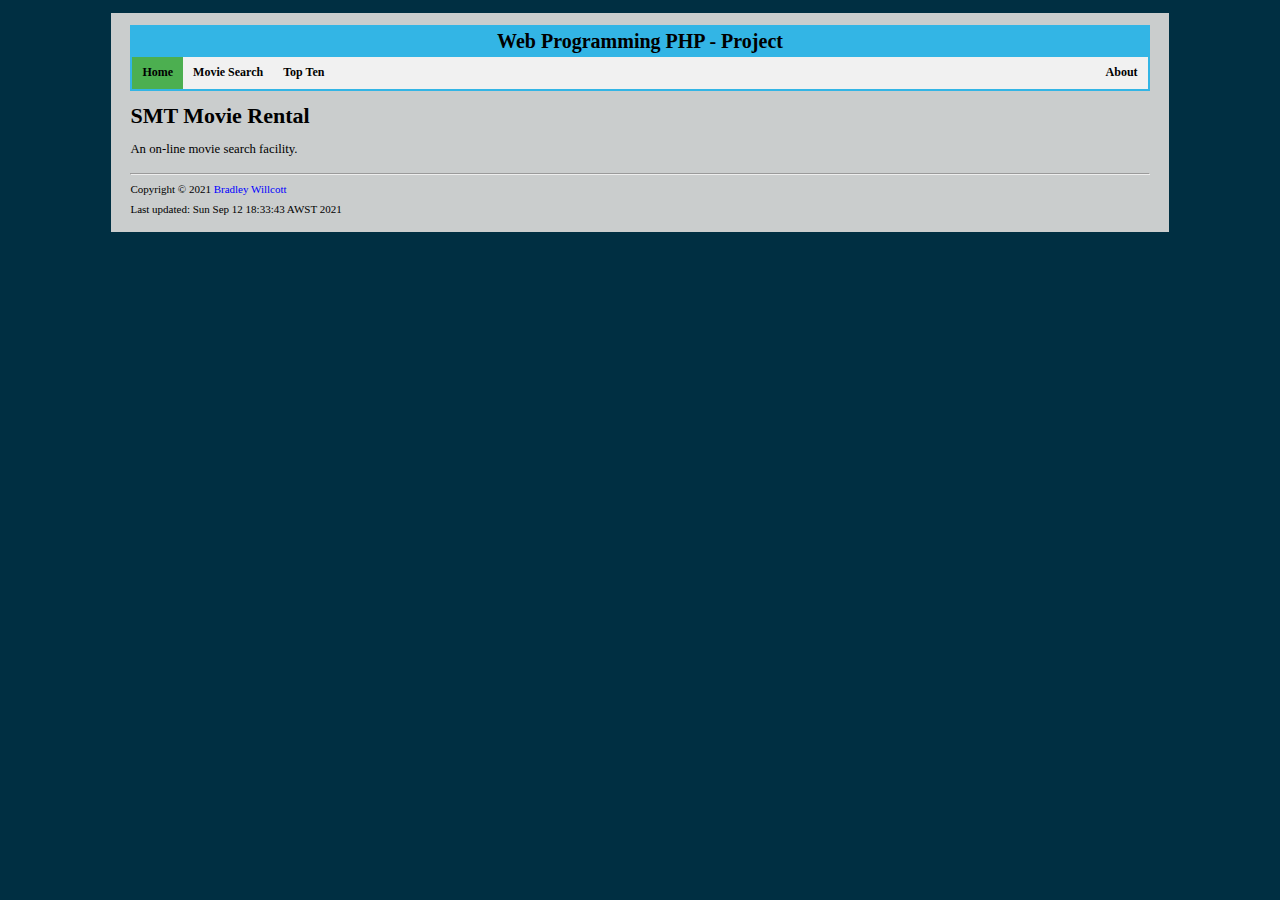
<file: www/index.html>
<!DOCTYPE html>
<!--
Generated by 
version: 1.1.5
on Sun Sep 12 18:33:43 AWST 2021
-->
<html lang="en-us" id="top">
    <head>
        <title>SMT Movie Rental</title>
        <meta charset="UTF-8">
        <meta name="viewport" content="width=device-width, initial-scale=1.0">
        <base href="">
        <link rel="stylesheet" type="text/css" href="css/darkstyle.css">
        <link rel="stylesheet" type="text/css" href="css/navbar.css">
        <link rel="icon" type="image/png" href="etc/markdown16.png">
    </head>
    <body>
        <article>
            <header>
                <p>Web Programming PHP - Project</p>
                
<div id="navbar">
<ul>
<li class="active"><a href="#">Home</a></li>
<li><a href="Search.php">Movie Search</a></li>
<li><a href="TopTen.php">Top Ten</a></li>
<li class="right"><a href="About.html">About</a>
<ul>
<li><a href="LICENSE.html">License</a></li></ul></li>
</ul>

</div>

            </header>
            <h1>SMT Movie Rental</h1>

<p>An on-line movie search facility.</p>

            <footer id="bottom">
                <hr>
                Copyright © 2021 <a href="mailto:bw.opensource@yahoo.com">Bradley Willcott</a><br>
                Last updated: Sun Sep 12 18:33:43 AWST 2021
            </footer>
        </article>
    </body>
</html>
</file>
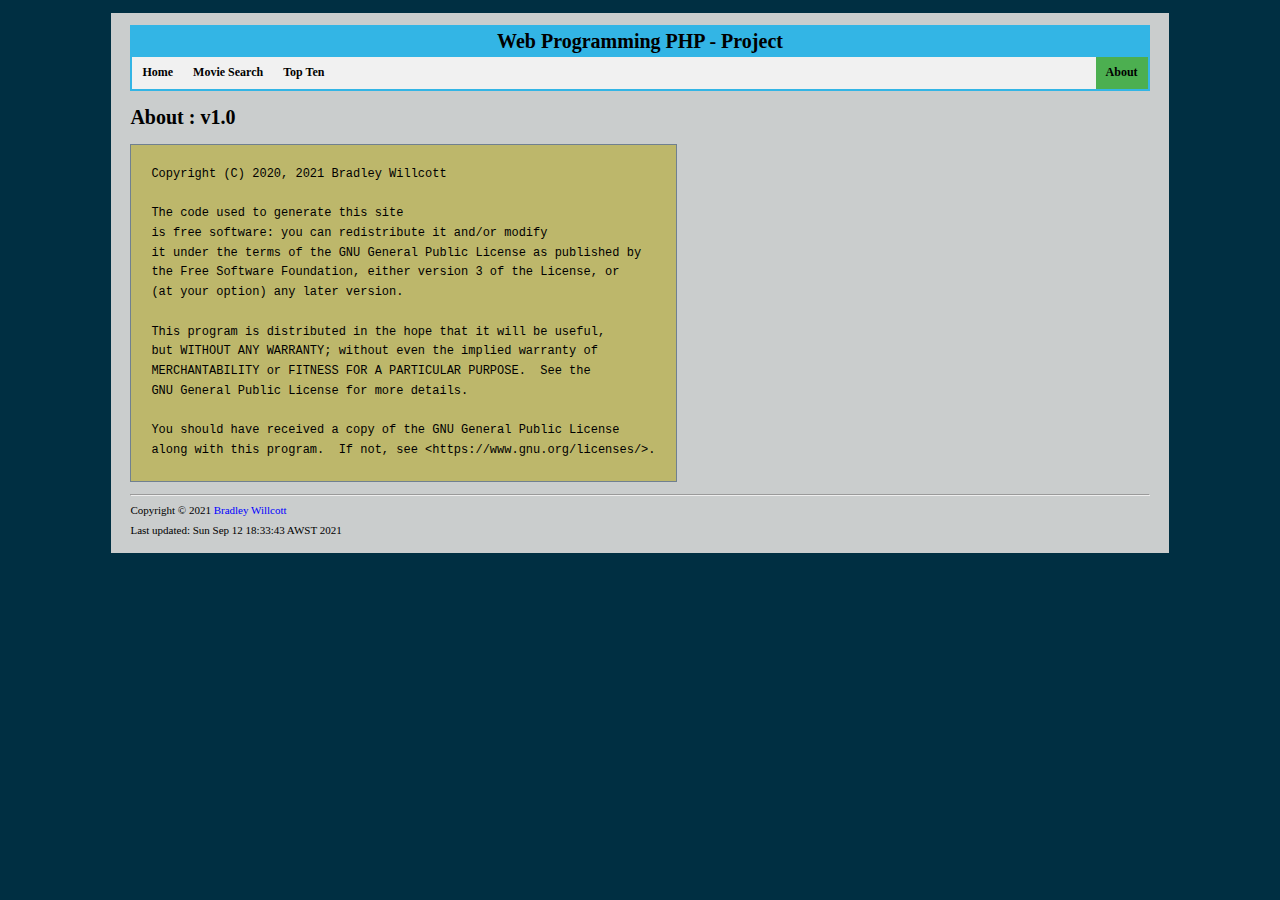
<file: www/About.html>
<!DOCTYPE html>
<!--
Generated by 
version: 1.1.5
on Sun Sep 12 18:33:43 AWST 2021
-->
<html lang="en-us" id="top">
    <head>
        <title>About | SMT Movie Rental</title>
        <meta charset="UTF-8">
        <meta name="viewport" content="width=device-width, initial-scale=1.0">
        <base href="">
        <link rel="stylesheet" type="text/css" href="css/darkstyle.css">
        <link rel="stylesheet" type="text/css" href="css/navbar.css">
        <link rel="icon" type="image/png" href="etc/markdown16.png">
    </head>
    <body>
        <article>
            <header>
                <p>Web Programming PHP - Project</p>
                
<div id="navbar">
<ul>
<li><a href="index.html">Home</a></li>
<li><a href="Search.php">Movie Search</a></li>
<li><a href="TopTen.php">Top Ten</a></li>
<li class="right active"><a href="#">About</a>
<ul>
<li><a href="LICENSE.html">License</a></li></ul></li>
</ul>

</div>

            </header>
            <h2>About : v1.0</h2>

<pre>
    <code>
Copyright (C) 2020, 2021 Bradley Willcott

The code used to generate this site
is free software: you can redistribute it and/or modify
it under the terms of the GNU General Public License as published by
the Free Software Foundation, either version 3 of the License, or
(at your option) any later version.

This program is distributed in the hope that it will be useful,
but WITHOUT ANY WARRANTY; without even the implied warranty of
MERCHANTABILITY or FITNESS FOR A PARTICULAR PURPOSE.  See the
GNU General Public License for more details.

You should have received a copy of the GNU General Public License
along with this program.  If not, see &lt;https://www.gnu.org/licenses/&gt;.
    </code>
</pre>

            <footer id="bottom">
                <hr>
                Copyright © 2021 <a href="mailto:bw.opensource@yahoo.com">Bradley Willcott</a><br>
                Last updated: Sun Sep 12 18:33:43 AWST 2021
            </footer>
        </article>
    </body>
</html>
</file>
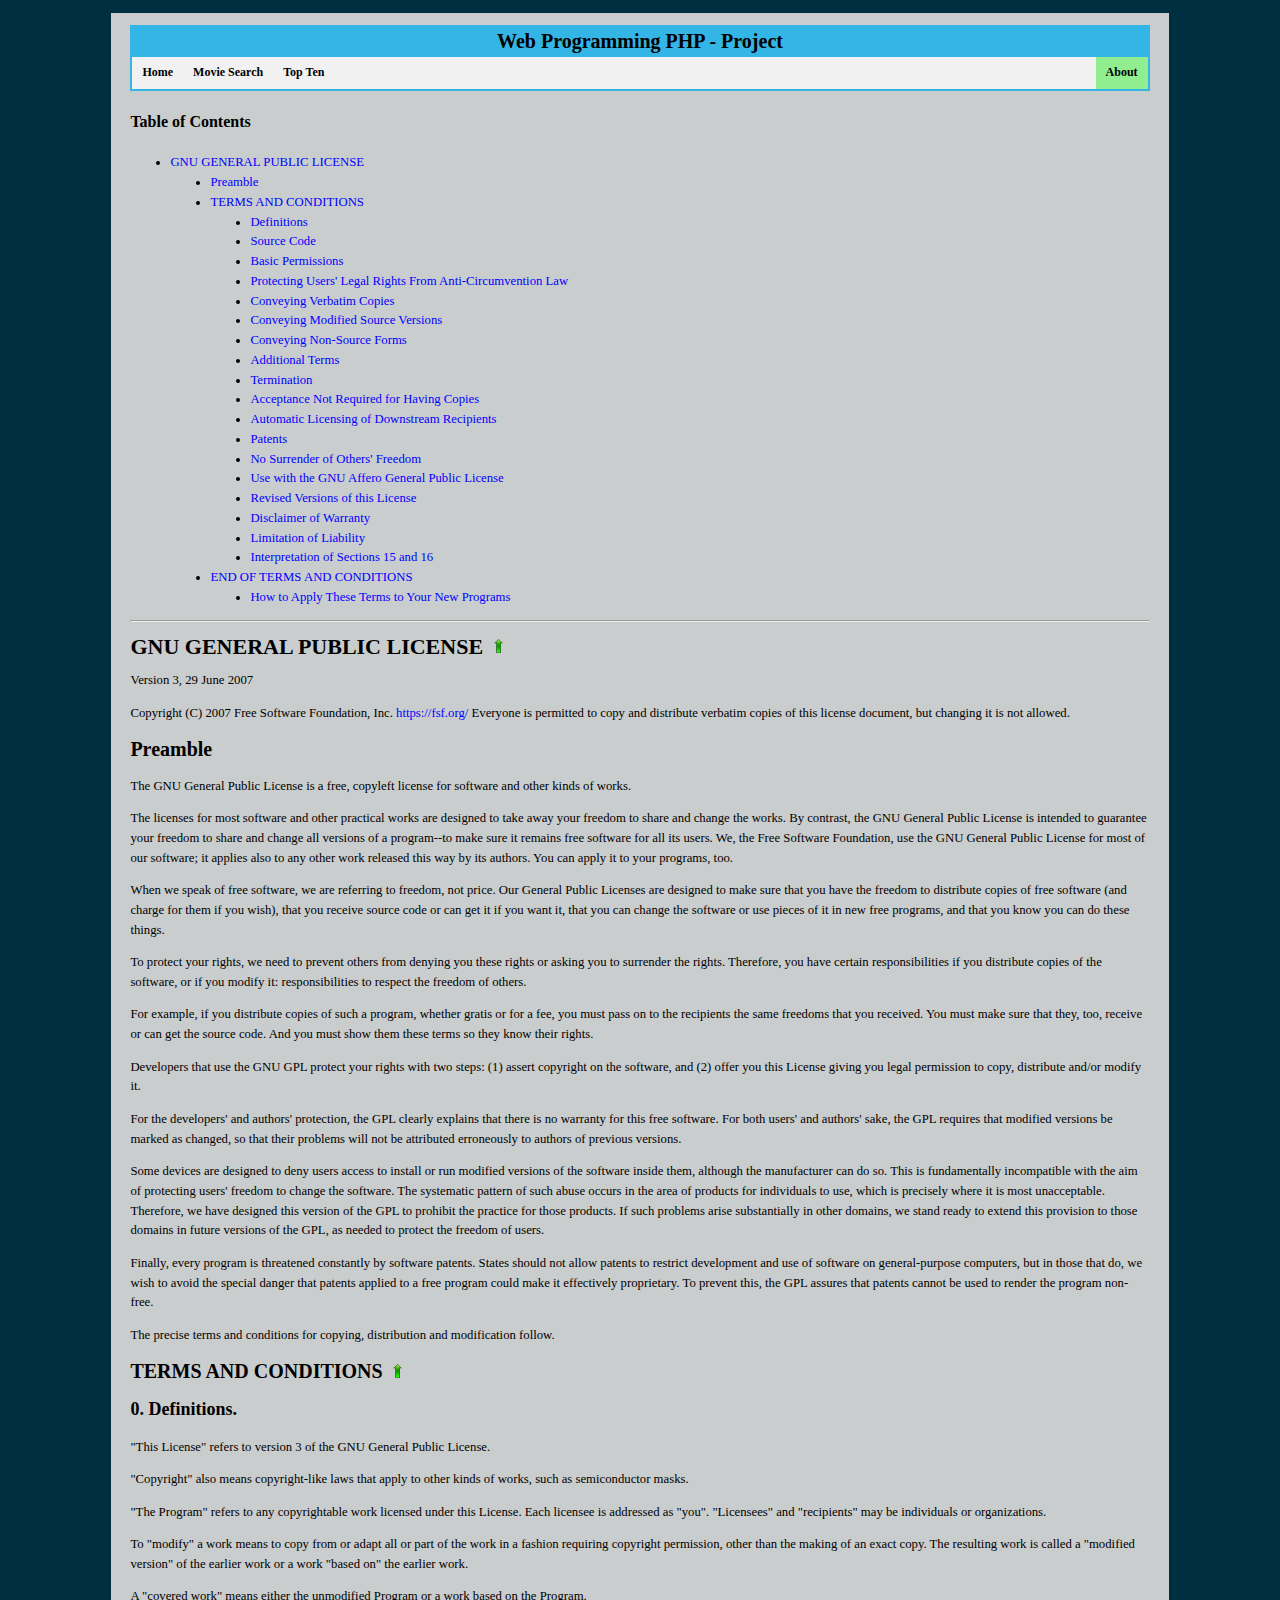
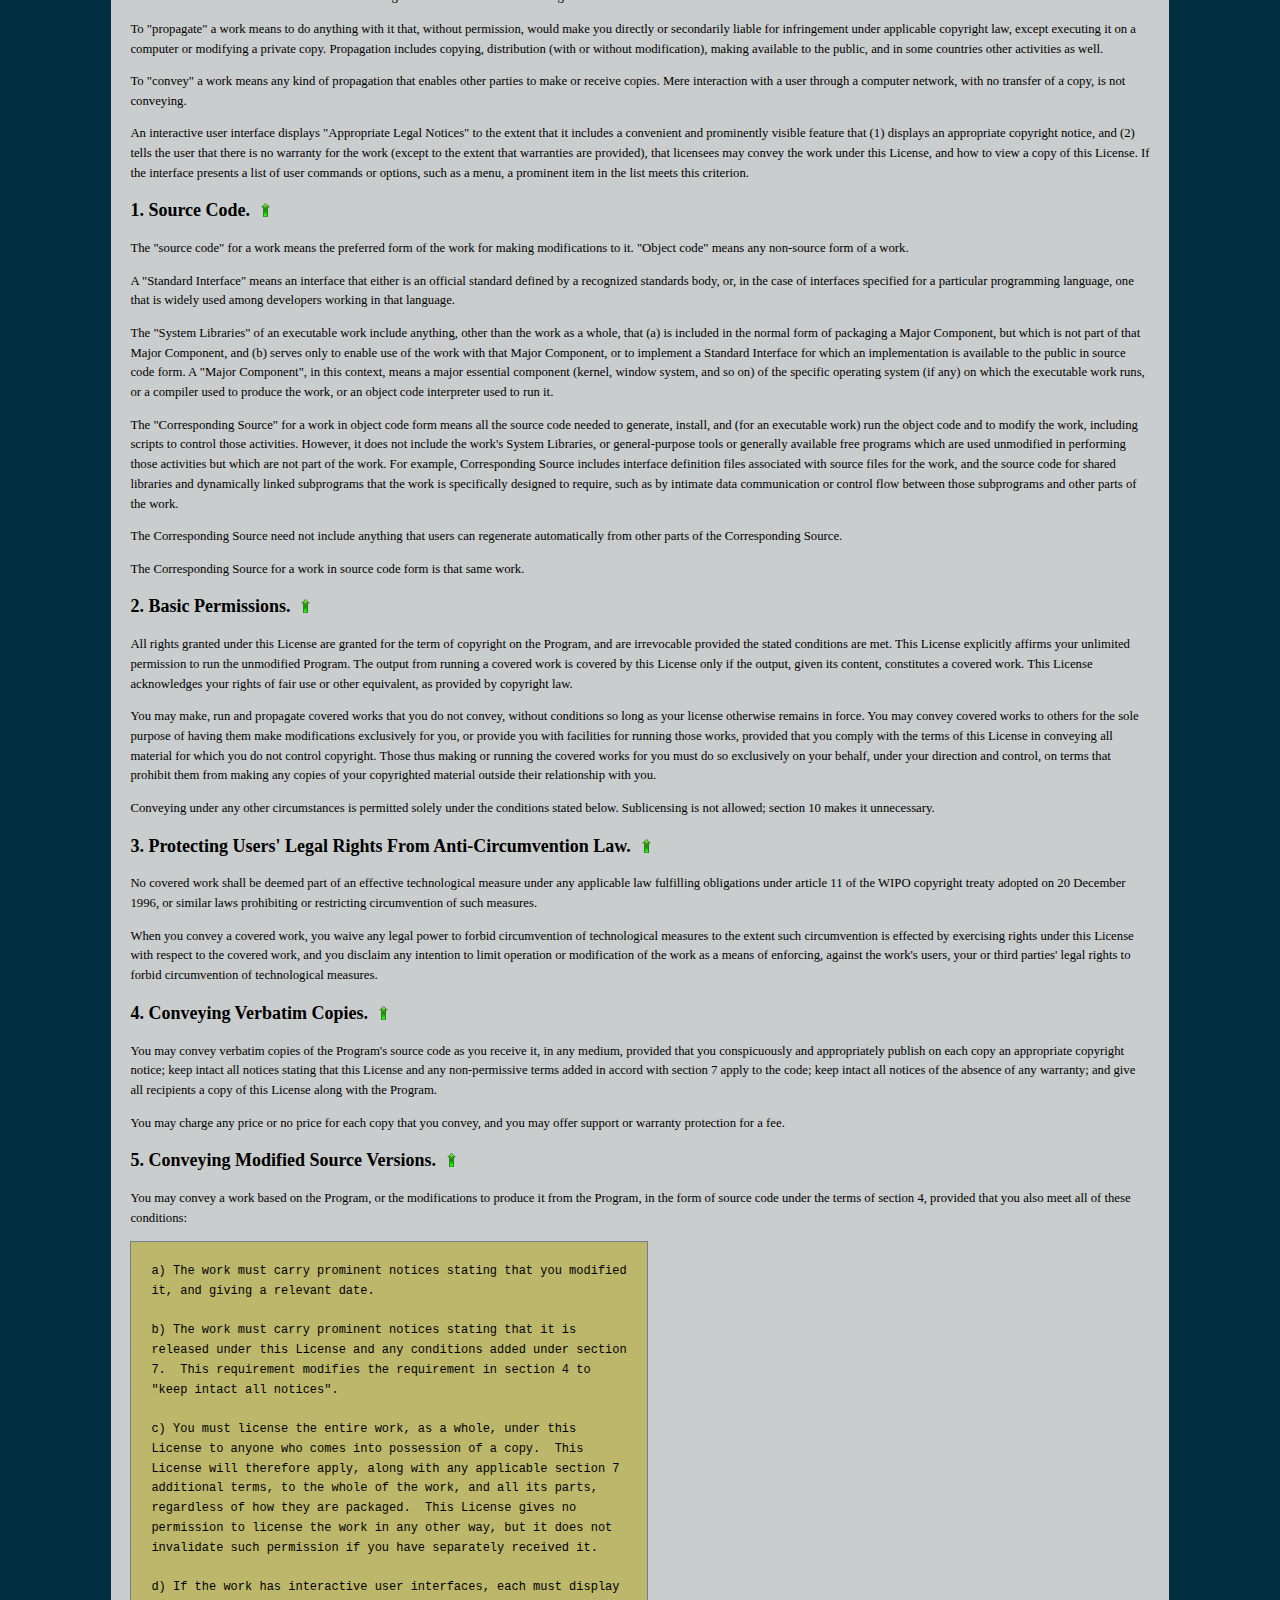
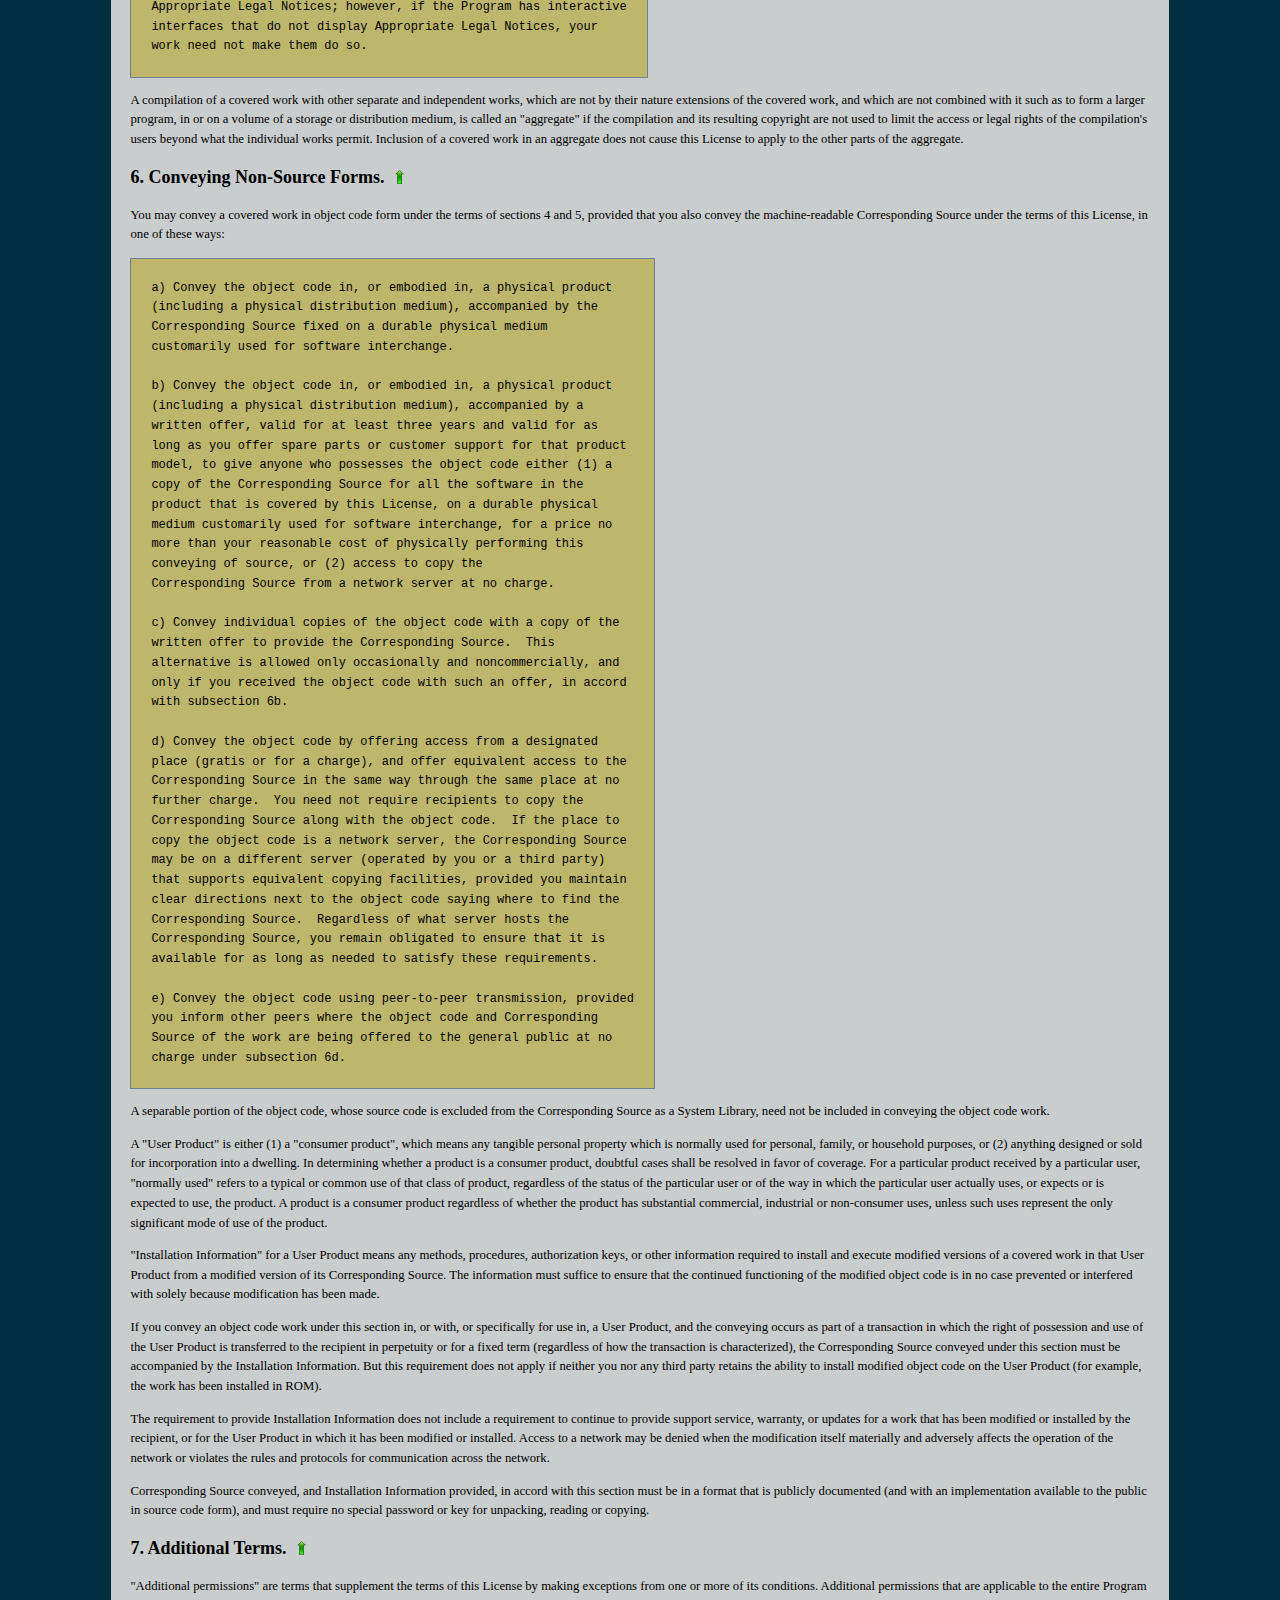
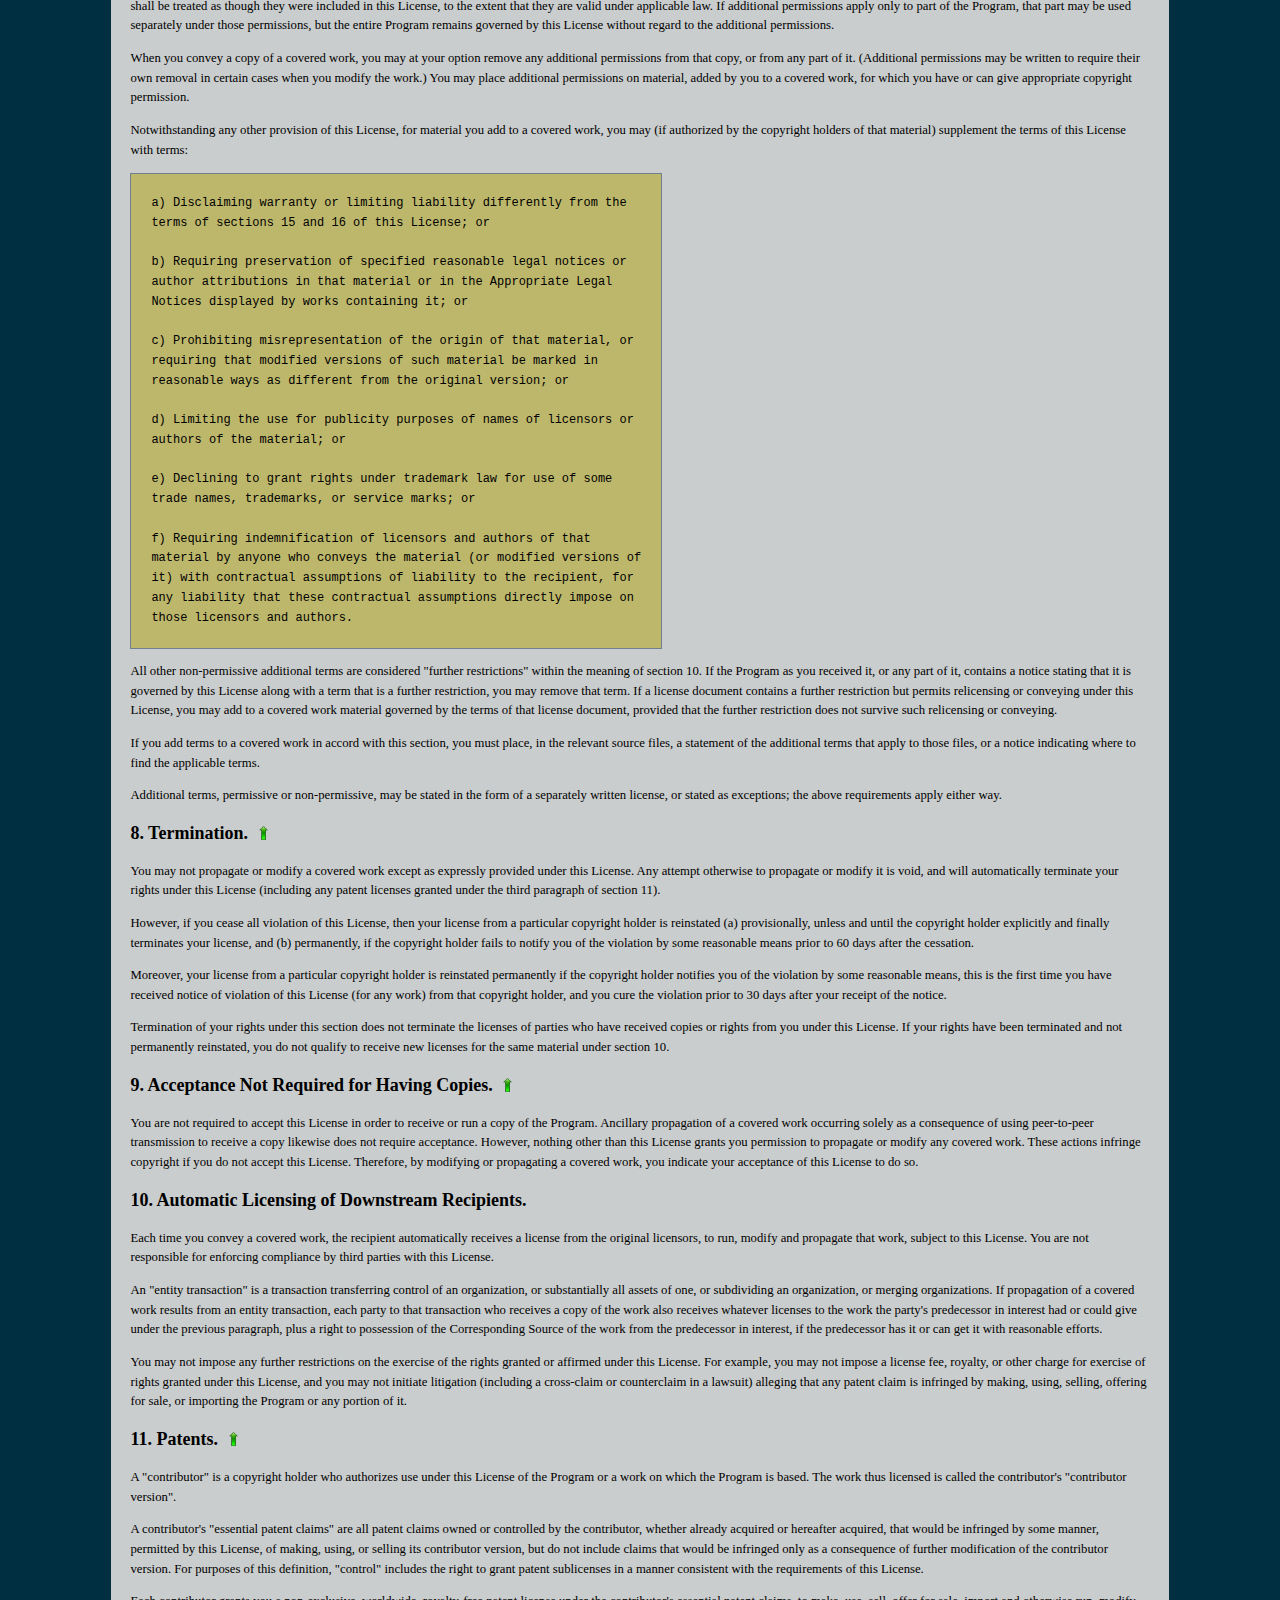
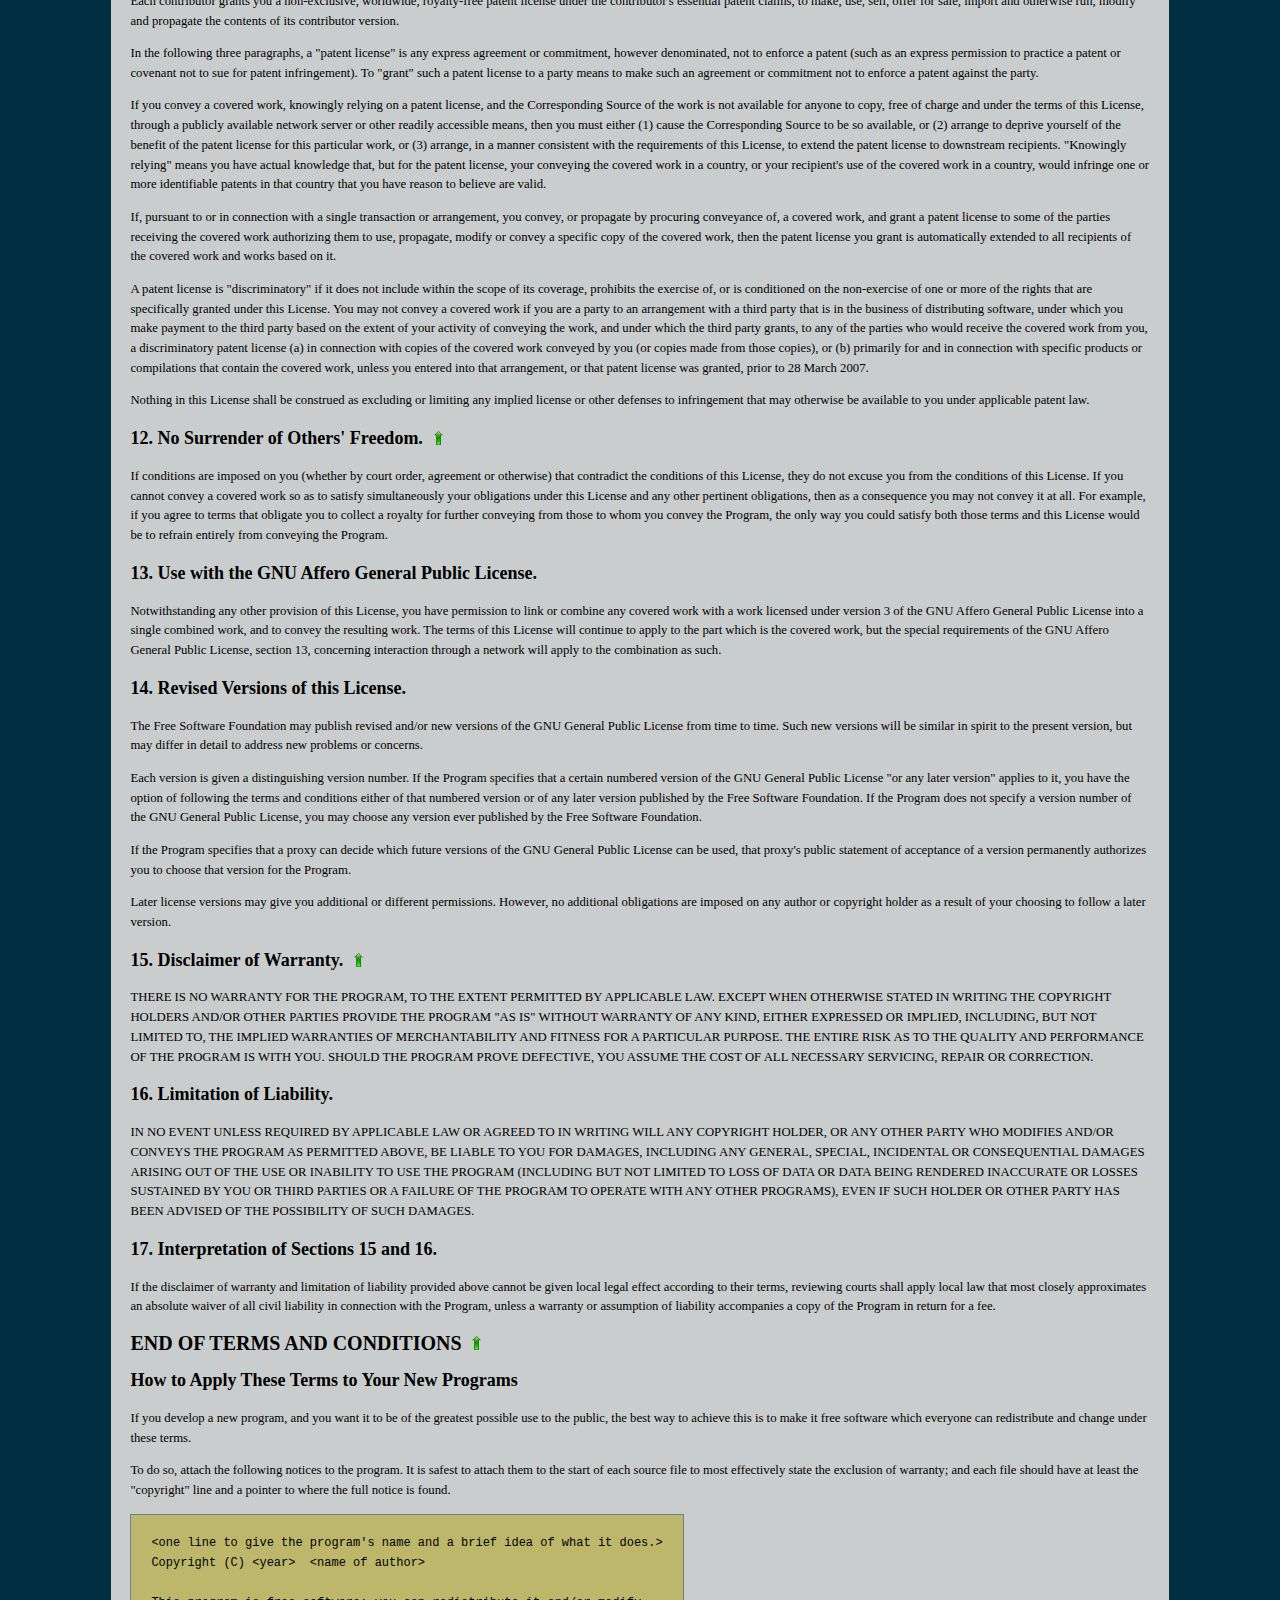
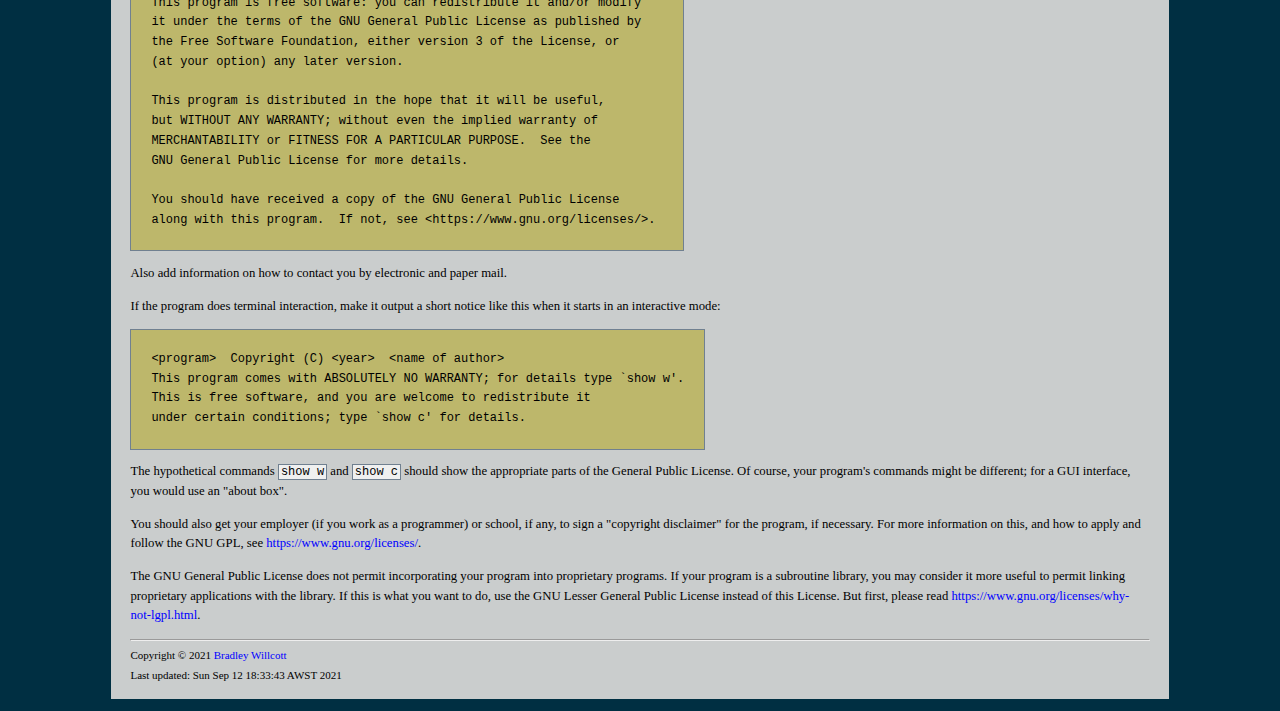
<file: www/LICENSE.html>
<!DOCTYPE html>
<!--
Generated by 
version: 1.1.5
on Sun Sep 12 18:33:43 AWST 2021
-->
<html lang="en-us" id="top">
    <head>
        <title>GNU GENERAL PUBLIC LICENSE v3</title>
        <meta charset="UTF-8">
        <meta name="viewport" content="width=device-width, initial-scale=1.0">
        <base href="">
        <link rel="stylesheet" type="text/css" href="css/darkstyle.css">
        <link rel="stylesheet" type="text/css" href="css/navbar.css">
        <link rel="icon" type="image/png" href="etc/markdown16.png">
    </head>
    <body>
        <article>
            <header>
                <p>Web Programming PHP - Project</p>
                
<div id="navbar">
<ul>
<li><a href="index.html">Home</a></li>
<li><a href="Search.php">Movie Search</a></li>
<li><a href="TopTen.php">Top Ten</a></li>
<li class="right subactive"><a href="About.html">About</a>
<ul>
<li class="active"><a href="#">License</a></li></ul></li>
</ul>

</div>

            </header>
            <h4 id="toc">Table of Contents</h4>

<ul>
<li><a href="#ggpl">GNU GENERAL PUBLIC LICENSE</a>
<ul>
<li><a href="#pre">Preamble</a></li>
<li><a href="#tac">TERMS AND CONDITIONS</a>
<ul>
<li><a href="#def">Definitions</a></li>
<li><a href="#sc">Source Code</a></li>
<li><a href="#bp">Basic Permissions</a></li>
<li><a href="#pu">Protecting Users' Legal Rights From Anti-Circumvention Law</a></li>
<li><a href="#cvc">Conveying Verbatim Copies</a></li>
<li><a href="#cmsv">Conveying Modified Source Versions</a></li>
<li><a href="#cnsf">Conveying Non-Source Forms</a></li>
<li><a href="#at">Additional Terms</a></li>
<li><a href="#t">Termination</a></li>
<li><a href="#anr">Acceptance Not Required for Having Copies</a></li>
<li><a href="#aldr">Automatic Licensing of Downstream Recipients</a></li>
<li><a href="#p">Patents</a></li>
<li><a href="#nsof">No Surrender of Others' Freedom</a></li>
<li><a href="#uga">Use with the GNU Affero General Public License</a></li>
<li><a href="#rvl">Revised Versions of this License</a></li>
<li><a href="#dw">Disclaimer of Warranty</a></li>
<li><a href="#ll">Limitation of Liability</a></li>
<li><a href="#is">Interpretation of Sections 15 and 16</a></li></ul></li>
<li><a href="#eot">END OF TERMS AND CONDITIONS</a>
<ul>
<li><a href="#hat">How to Apply These Terms to Your New Programs</a></li></ul></li></ul></li>
</ul>

<hr>

<h1 id="ggpl">GNU GENERAL PUBLIC LICENSE <a href="#top" class="upArrow"></a></h1>

<p>Version 3, 29 June 2007</p>

<p> Copyright (C) 2007 Free Software Foundation, Inc. <a href="https://fsf.org/">https://fsf.org/</a>
 Everyone is permitted to copy and distribute verbatim copies
 of this license document, but changing it is not allowed.</p>

<h2 id="pre">Preamble</h2>

<p>  The GNU General Public License is a free, copyleft license for
software and other kinds of works.</p>

<p>  The licenses for most software and other practical works are designed
to take away your freedom to share and change the works.  By contrast,
the GNU General Public License is intended to guarantee your freedom to
share and change all versions of a program--to make sure it remains free
software for all its users.  We, the Free Software Foundation, use the
GNU General Public License for most of our software; it applies also to
any other work released this way by its authors.  You can apply it to
your programs, too.</p>

<p>  When we speak of free software, we are referring to freedom, not
price.  Our General Public Licenses are designed to make sure that you
have the freedom to distribute copies of free software (and charge for
them if you wish), that you receive source code or can get it if you
want it, that you can change the software or use pieces of it in new
free programs, and that you know you can do these things.</p>

<p>  To protect your rights, we need to prevent others from denying you
these rights or asking you to surrender the rights.  Therefore, you have
certain responsibilities if you distribute copies of the software, or if
you modify it: responsibilities to respect the freedom of others.</p>

<p>  For example, if you distribute copies of such a program, whether
gratis or for a fee, you must pass on to the recipients the same
freedoms that you received.  You must make sure that they, too, receive
or can get the source code.  And you must show them these terms so they
know their rights.</p>

<p>  Developers that use the GNU GPL protect your rights with two steps:
(1) assert copyright on the software, and (2) offer you this License
giving you legal permission to copy, distribute and/or modify it.</p>

<p>  For the developers' and authors' protection, the GPL clearly explains
that there is no warranty for this free software.  For both users' and
authors' sake, the GPL requires that modified versions be marked as
changed, so that their problems will not be attributed erroneously to
authors of previous versions.</p>

<p>  Some devices are designed to deny users access to install or run
modified versions of the software inside them, although the manufacturer
can do so.  This is fundamentally incompatible with the aim of
protecting users' freedom to change the software.  The systematic
pattern of such abuse occurs in the area of products for individuals to
use, which is precisely where it is most unacceptable.  Therefore, we
have designed this version of the GPL to prohibit the practice for those
products.  If such problems arise substantially in other domains, we
stand ready to extend this provision to those domains in future versions
of the GPL, as needed to protect the freedom of users.</p>

<p>  Finally, every program is threatened constantly by software patents.
States should not allow patents to restrict development and use of
software on general-purpose computers, but in those that do, we wish to
avoid the special danger that patents applied to a free program could
make it effectively proprietary.  To prevent this, the GPL assures that
patents cannot be used to render the program non-free.</p>

<p>  The precise terms and conditions for copying, distribution and
modification follow.</p>

<h2 id="tac">TERMS AND CONDITIONS <a href="#top" class="upArrow"></a></h2>

<h3 id="def">0. Definitions.</h3>

<p>  "This License" refers to version 3 of the GNU General Public License.</p>

<p>  "Copyright" also means copyright-like laws that apply to other kinds of
works, such as semiconductor masks.</p>

<p>  "The Program" refers to any copyrightable work licensed under this
License.  Each licensee is addressed as "you".  "Licensees" and
"recipients" may be individuals or organizations.</p>

<p>  To "modify" a work means to copy from or adapt all or part of the work
in a fashion requiring copyright permission, other than the making of an
exact copy.  The resulting work is called a "modified version" of the
earlier work or a work "based on" the earlier work.</p>

<p>  A "covered work" means either the unmodified Program or a work based
on the Program.</p>

<p>  To "propagate" a work means to do anything with it that, without
permission, would make you directly or secondarily liable for
infringement under applicable copyright law, except executing it on a
computer or modifying a private copy.  Propagation includes copying,
distribution (with or without modification), making available to the
public, and in some countries other activities as well.</p>

<p>  To "convey" a work means any kind of propagation that enables other
parties to make or receive copies.  Mere interaction with a user through
a computer network, with no transfer of a copy, is not conveying.</p>

<p>  An interactive user interface displays "Appropriate Legal Notices"
to the extent that it includes a convenient and prominently visible
feature that (1) displays an appropriate copyright notice, and (2)
tells the user that there is no warranty for the work (except to the
extent that warranties are provided), that licensees may convey the
work under this License, and how to view a copy of this License.  If
the interface presents a list of user commands or options, such as a
menu, a prominent item in the list meets this criterion.</p>

<h3 id="sc">1. Source Code. <a href="#top" class="upArrow"></a></h3>

<p>  The "source code" for a work means the preferred form of the work
for making modifications to it.  "Object code" means any non-source
form of a work.</p>

<p>  A "Standard Interface" means an interface that either is an official
standard defined by a recognized standards body, or, in the case of
interfaces specified for a particular programming language, one that
is widely used among developers working in that language.</p>

<p>  The "System Libraries" of an executable work include anything, other
than the work as a whole, that (a) is included in the normal form of
packaging a Major Component, but which is not part of that Major
Component, and (b) serves only to enable use of the work with that
Major Component, or to implement a Standard Interface for which an
implementation is available to the public in source code form.  A
"Major Component", in this context, means a major essential component
(kernel, window system, and so on) of the specific operating system
(if any) on which the executable work runs, or a compiler used to
produce the work, or an object code interpreter used to run it.</p>

<p>  The "Corresponding Source" for a work in object code form means all
the source code needed to generate, install, and (for an executable
work) run the object code and to modify the work, including scripts to
control those activities.  However, it does not include the work's
System Libraries, or general-purpose tools or generally available free
programs which are used unmodified in performing those activities but
which are not part of the work.  For example, Corresponding Source
includes interface definition files associated with source files for
the work, and the source code for shared libraries and dynamically
linked subprograms that the work is specifically designed to require,
such as by intimate data communication or control flow between those
subprograms and other parts of the work.</p>

<p>  The Corresponding Source need not include anything that users
can regenerate automatically from other parts of the Corresponding
Source.</p>

<p>  The Corresponding Source for a work in source code form is that
same work.</p>

<h3 id="bp">2. Basic Permissions. <a href="#top" class="upArrow"></a></h3>

<p>  All rights granted under this License are granted for the term of
copyright on the Program, and are irrevocable provided the stated
conditions are met.  This License explicitly affirms your unlimited
permission to run the unmodified Program.  The output from running a
covered work is covered by this License only if the output, given its
content, constitutes a covered work.  This License acknowledges your
rights of fair use or other equivalent, as provided by copyright law.</p>

<p>  You may make, run and propagate covered works that you do not
convey, without conditions so long as your license otherwise remains
in force.  You may convey covered works to others for the sole purpose
of having them make modifications exclusively for you, or provide you
with facilities for running those works, provided that you comply with
the terms of this License in conveying all material for which you do
not control copyright.  Those thus making or running the covered works
for you must do so exclusively on your behalf, under your direction
and control, on terms that prohibit them from making any copies of
your copyrighted material outside their relationship with you.</p>

<p>  Conveying under any other circumstances is permitted solely under
the conditions stated below.  Sublicensing is not allowed; section 10
makes it unnecessary.</p>

<h3 id="pu">3. Protecting Users' Legal Rights From Anti-Circumvention Law. <a href="#top" class="upArrow"></a></h3>

<p>  No covered work shall be deemed part of an effective technological
measure under any applicable law fulfilling obligations under article
11 of the WIPO copyright treaty adopted on 20 December 1996, or
similar laws prohibiting or restricting circumvention of such
measures.</p>

<p>  When you convey a covered work, you waive any legal power to forbid
circumvention of technological measures to the extent such circumvention
is effected by exercising rights under this License with respect to
the covered work, and you disclaim any intention to limit operation or
modification of the work as a means of enforcing, against the work's
users, your or third parties' legal rights to forbid circumvention of
technological measures.</p>

<h3 id="cvc">4. Conveying Verbatim Copies. <a href="#top" class="upArrow"></a></h3>

<p>  You may convey verbatim copies of the Program's source code as you
receive it, in any medium, provided that you conspicuously and
appropriately publish on each copy an appropriate copyright notice;
keep intact all notices stating that this License and any
non-permissive terms added in accord with section 7 apply to the code;
keep intact all notices of the absence of any warranty; and give all
recipients a copy of this License along with the Program.</p>

<p>  You may charge any price or no price for each copy that you convey,
and you may offer support or warranty protection for a fee.</p>

<h3 id="cmsv">5. Conveying Modified Source Versions. <a href="#top" class="upArrow"></a></h3>

<p>  You may convey a work based on the Program, or the modifications to
produce it from the Program, in the form of source code under the
terms of section 4, provided that you also meet all of these conditions:</p>

<pre>
    <code>
a) The work must carry prominent notices stating that you modified
it, and giving a relevant date.

b) The work must carry prominent notices stating that it is
released under this License and any conditions added under section
7.  This requirement modifies the requirement in section 4 to
"keep intact all notices".

c) You must license the entire work, as a whole, under this
License to anyone who comes into possession of a copy.  This
License will therefore apply, along with any applicable section 7
additional terms, to the whole of the work, and all its parts,
regardless of how they are packaged.  This License gives no
permission to license the work in any other way, but it does not
invalidate such permission if you have separately received it.

d) If the work has interactive user interfaces, each must display
Appropriate Legal Notices; however, if the Program has interactive
interfaces that do not display Appropriate Legal Notices, your
work need not make them do so.
    </code>
</pre>

<p>  A compilation of a covered work with other separate and independent
works, which are not by their nature extensions of the covered work,
and which are not combined with it such as to form a larger program,
in or on a volume of a storage or distribution medium, is called an
"aggregate" if the compilation and its resulting copyright are not
used to limit the access or legal rights of the compilation's users
beyond what the individual works permit.  Inclusion of a covered work
in an aggregate does not cause this License to apply to the other
parts of the aggregate.</p>

<h3 id="cnsf">6. Conveying Non-Source Forms. <a href="#top" class="upArrow"></a></h3>

<p>  You may convey a covered work in object code form under the terms
of sections 4 and 5, provided that you also convey the
machine-readable Corresponding Source under the terms of this License,
in one of these ways:</p>

<pre>
    <code>
a) Convey the object code in, or embodied in, a physical product
(including a physical distribution medium), accompanied by the
Corresponding Source fixed on a durable physical medium
customarily used for software interchange.

b) Convey the object code in, or embodied in, a physical product
(including a physical distribution medium), accompanied by a
written offer, valid for at least three years and valid for as
long as you offer spare parts or customer support for that product
model, to give anyone who possesses the object code either (1) a
copy of the Corresponding Source for all the software in the
product that is covered by this License, on a durable physical
medium customarily used for software interchange, for a price no
more than your reasonable cost of physically performing this
conveying of source, or (2) access to copy the
Corresponding Source from a network server at no charge.

c) Convey individual copies of the object code with a copy of the
written offer to provide the Corresponding Source.  This
alternative is allowed only occasionally and noncommercially, and
only if you received the object code with such an offer, in accord
with subsection 6b.

d) Convey the object code by offering access from a designated
place (gratis or for a charge), and offer equivalent access to the
Corresponding Source in the same way through the same place at no
further charge.  You need not require recipients to copy the
Corresponding Source along with the object code.  If the place to
copy the object code is a network server, the Corresponding Source
may be on a different server (operated by you or a third party)
that supports equivalent copying facilities, provided you maintain
clear directions next to the object code saying where to find the
Corresponding Source.  Regardless of what server hosts the
Corresponding Source, you remain obligated to ensure that it is
available for as long as needed to satisfy these requirements.

e) Convey the object code using peer-to-peer transmission, provided
you inform other peers where the object code and Corresponding
Source of the work are being offered to the general public at no
charge under subsection 6d.
    </code>
</pre>

<p>  A separable portion of the object code, whose source code is excluded
from the Corresponding Source as a System Library, need not be
included in conveying the object code work.</p>

<p>  A "User Product" is either (1) a "consumer product", which means any
tangible personal property which is normally used for personal, family,
or household purposes, or (2) anything designed or sold for incorporation
into a dwelling.  In determining whether a product is a consumer product,
doubtful cases shall be resolved in favor of coverage.  For a particular
product received by a particular user, "normally used" refers to a
typical or common use of that class of product, regardless of the status
of the particular user or of the way in which the particular user
actually uses, or expects or is expected to use, the product.  A product
is a consumer product regardless of whether the product has substantial
commercial, industrial or non-consumer uses, unless such uses represent
the only significant mode of use of the product.</p>

<p>  "Installation Information" for a User Product means any methods,
procedures, authorization keys, or other information required to install
and execute modified versions of a covered work in that User Product from
a modified version of its Corresponding Source.  The information must
suffice to ensure that the continued functioning of the modified object
code is in no case prevented or interfered with solely because
modification has been made.</p>

<p>  If you convey an object code work under this section in, or with, or
specifically for use in, a User Product, and the conveying occurs as
part of a transaction in which the right of possession and use of the
User Product is transferred to the recipient in perpetuity or for a
fixed term (regardless of how the transaction is characterized), the
Corresponding Source conveyed under this section must be accompanied
by the Installation Information.  But this requirement does not apply
if neither you nor any third party retains the ability to install
modified object code on the User Product (for example, the work has
been installed in ROM).</p>

<p>  The requirement to provide Installation Information does not include a
requirement to continue to provide support service, warranty, or updates
for a work that has been modified or installed by the recipient, or for
the User Product in which it has been modified or installed.  Access to a
network may be denied when the modification itself materially and
adversely affects the operation of the network or violates the rules and
protocols for communication across the network.</p>

<p>  Corresponding Source conveyed, and Installation Information provided,
in accord with this section must be in a format that is publicly
documented (and with an implementation available to the public in
source code form), and must require no special password or key for
unpacking, reading or copying.</p>

<h3 id="at">7. Additional Terms. <a href="#top" class="upArrow"></a></h3>

<p>  "Additional permissions" are terms that supplement the terms of this
License by making exceptions from one or more of its conditions.
Additional permissions that are applicable to the entire Program shall
be treated as though they were included in this License, to the extent
that they are valid under applicable law.  If additional permissions
apply only to part of the Program, that part may be used separately
under those permissions, but the entire Program remains governed by
this License without regard to the additional permissions.</p>

<p>  When you convey a copy of a covered work, you may at your option
remove any additional permissions from that copy, or from any part of
it.  (Additional permissions may be written to require their own
removal in certain cases when you modify the work.)  You may place
additional permissions on material, added by you to a covered work,
for which you have or can give appropriate copyright permission.</p>

<p>  Notwithstanding any other provision of this License, for material you
add to a covered work, you may (if authorized by the copyright holders of
that material) supplement the terms of this License with terms:</p>

<pre>
    <code>
a) Disclaiming warranty or limiting liability differently from the
terms of sections 15 and 16 of this License; or

b) Requiring preservation of specified reasonable legal notices or
author attributions in that material or in the Appropriate Legal
Notices displayed by works containing it; or

c) Prohibiting misrepresentation of the origin of that material, or
requiring that modified versions of such material be marked in
reasonable ways as different from the original version; or

d) Limiting the use for publicity purposes of names of licensors or
authors of the material; or

e) Declining to grant rights under trademark law for use of some
trade names, trademarks, or service marks; or

f) Requiring indemnification of licensors and authors of that
material by anyone who conveys the material (or modified versions of
it) with contractual assumptions of liability to the recipient, for
any liability that these contractual assumptions directly impose on
those licensors and authors.
    </code>
</pre>

<p>  All other non-permissive additional terms are considered "further
restrictions" within the meaning of section 10.  If the Program as you
received it, or any part of it, contains a notice stating that it is
governed by this License along with a term that is a further
restriction, you may remove that term.  If a license document contains
a further restriction but permits relicensing or conveying under this
License, you may add to a covered work material governed by the terms
of that license document, provided that the further restriction does
not survive such relicensing or conveying.</p>

<p>  If you add terms to a covered work in accord with this section, you
must place, in the relevant source files, a statement of the
additional terms that apply to those files, or a notice indicating
where to find the applicable terms.</p>

<p>  Additional terms, permissive or non-permissive, may be stated in the
form of a separately written license, or stated as exceptions;
the above requirements apply either way.</p>

<h3 id="t">8. Termination. <a href="#top" class="upArrow"></a></h3>

<p>  You may not propagate or modify a covered work except as expressly
provided under this License.  Any attempt otherwise to propagate or
modify it is void, and will automatically terminate your rights under
this License (including any patent licenses granted under the third
paragraph of section 11).</p>

<p>  However, if you cease all violation of this License, then your
license from a particular copyright holder is reinstated (a)
provisionally, unless and until the copyright holder explicitly and
finally terminates your license, and (b) permanently, if the copyright
holder fails to notify you of the violation by some reasonable means
prior to 60 days after the cessation.</p>

<p>  Moreover, your license from a particular copyright holder is
reinstated permanently if the copyright holder notifies you of the
violation by some reasonable means, this is the first time you have
received notice of violation of this License (for any work) from that
copyright holder, and you cure the violation prior to 30 days after
your receipt of the notice.</p>

<p>  Termination of your rights under this section does not terminate the
licenses of parties who have received copies or rights from you under
this License.  If your rights have been terminated and not permanently
reinstated, you do not qualify to receive new licenses for the same
material under section 10.</p>

<h3 id="anr">9. Acceptance Not Required for Having Copies. <a href="#top" class="upArrow"></a></h3>

<p>  You are not required to accept this License in order to receive or
run a copy of the Program.  Ancillary propagation of a covered work
occurring solely as a consequence of using peer-to-peer transmission
to receive a copy likewise does not require acceptance.  However,
nothing other than this License grants you permission to propagate or
modify any covered work.  These actions infringe copyright if you do
not accept this License.  Therefore, by modifying or propagating a
covered work, you indicate your acceptance of this License to do so.</p>

<h3 id="aldr">10. Automatic Licensing of Downstream Recipients.</h3>

<p>  Each time you convey a covered work, the recipient automatically
receives a license from the original licensors, to run, modify and
propagate that work, subject to this License.  You are not responsible
for enforcing compliance by third parties with this License.</p>

<p>  An "entity transaction" is a transaction transferring control of an
organization, or substantially all assets of one, or subdividing an
organization, or merging organizations.  If propagation of a covered
work results from an entity transaction, each party to that
transaction who receives a copy of the work also receives whatever
licenses to the work the party's predecessor in interest had or could
give under the previous paragraph, plus a right to possession of the
Corresponding Source of the work from the predecessor in interest, if
the predecessor has it or can get it with reasonable efforts.</p>

<p>  You may not impose any further restrictions on the exercise of the
rights granted or affirmed under this License.  For example, you may
not impose a license fee, royalty, or other charge for exercise of
rights granted under this License, and you may not initiate litigation
(including a cross-claim or counterclaim in a lawsuit) alleging that
any patent claim is infringed by making, using, selling, offering for
sale, or importing the Program or any portion of it.</p>

<h3 id="p">11. Patents. <a href="#top" class="upArrow"></a></h3>

<p>  A "contributor" is a copyright holder who authorizes use under this
License of the Program or a work on which the Program is based.  The
work thus licensed is called the contributor's "contributor version".</p>

<p>  A contributor's "essential patent claims" are all patent claims
owned or controlled by the contributor, whether already acquired or
hereafter acquired, that would be infringed by some manner, permitted
by this License, of making, using, or selling its contributor version,
but do not include claims that would be infringed only as a
consequence of further modification of the contributor version.  For
purposes of this definition, "control" includes the right to grant
patent sublicenses in a manner consistent with the requirements of
this License.</p>

<p>  Each contributor grants you a non-exclusive, worldwide, royalty-free
patent license under the contributor's essential patent claims, to
make, use, sell, offer for sale, import and otherwise run, modify and
propagate the contents of its contributor version.</p>

<p>  In the following three paragraphs, a "patent license" is any express
agreement or commitment, however denominated, not to enforce a patent
(such as an express permission to practice a patent or covenant not to
sue for patent infringement).  To "grant" such a patent license to a
party means to make such an agreement or commitment not to enforce a
patent against the party.</p>

<p>  If you convey a covered work, knowingly relying on a patent license,
and the Corresponding Source of the work is not available for anyone
to copy, free of charge and under the terms of this License, through a
publicly available network server or other readily accessible means,
then you must either (1) cause the Corresponding Source to be so
available, or (2) arrange to deprive yourself of the benefit of the
patent license for this particular work, or (3) arrange, in a manner
consistent with the requirements of this License, to extend the patent
license to downstream recipients.  "Knowingly relying" means you have
actual knowledge that, but for the patent license, your conveying the
covered work in a country, or your recipient's use of the covered work
in a country, would infringe one or more identifiable patents in that
country that you have reason to believe are valid.</p>

<p>  If, pursuant to or in connection with a single transaction or
arrangement, you convey, or propagate by procuring conveyance of, a
covered work, and grant a patent license to some of the parties
receiving the covered work authorizing them to use, propagate, modify
or convey a specific copy of the covered work, then the patent license
you grant is automatically extended to all recipients of the covered
work and works based on it.</p>

<p>  A patent license is "discriminatory" if it does not include within
the scope of its coverage, prohibits the exercise of, or is
conditioned on the non-exercise of one or more of the rights that are
specifically granted under this License.  You may not convey a covered
work if you are a party to an arrangement with a third party that is
in the business of distributing software, under which you make payment
to the third party based on the extent of your activity of conveying
the work, and under which the third party grants, to any of the
parties who would receive the covered work from you, a discriminatory
patent license (a) in connection with copies of the covered work
conveyed by you (or copies made from those copies), or (b) primarily
for and in connection with specific products or compilations that
contain the covered work, unless you entered into that arrangement,
or that patent license was granted, prior to 28 March 2007.</p>

<p>  Nothing in this License shall be construed as excluding or limiting
any implied license or other defenses to infringement that may
otherwise be available to you under applicable patent law.</p>

<h3 id="nsof">12. No Surrender of Others' Freedom. <a href="#top" class="upArrow"></a></h3>

<p>  If conditions are imposed on you (whether by court order, agreement or
otherwise) that contradict the conditions of this License, they do not
excuse you from the conditions of this License.  If you cannot convey a
covered work so as to satisfy simultaneously your obligations under this
License and any other pertinent obligations, then as a consequence you may
not convey it at all.  For example, if you agree to terms that obligate you
to collect a royalty for further conveying from those to whom you convey
the Program, the only way you could satisfy both those terms and this
License would be to refrain entirely from conveying the Program.</p>

<h3 id="uga">13. Use with the GNU Affero General Public License.</h3>

<p>  Notwithstanding any other provision of this License, you have
permission to link or combine any covered work with a work licensed
under version 3 of the GNU Affero General Public License into a single
combined work, and to convey the resulting work.  The terms of this
License will continue to apply to the part which is the covered work,
but the special requirements of the GNU Affero General Public License,
section 13, concerning interaction through a network will apply to the
combination as such.</p>

<h3 id="rvl">14. Revised Versions of this License.</h3>

<p>  The Free Software Foundation may publish revised and/or new versions of
the GNU General Public License from time to time.  Such new versions will
be similar in spirit to the present version, but may differ in detail to
address new problems or concerns.</p>

<p>  Each version is given a distinguishing version number.  If the
Program specifies that a certain numbered version of the GNU General
Public License "or any later version" applies to it, you have the
option of following the terms and conditions either of that numbered
version or of any later version published by the Free Software
Foundation.  If the Program does not specify a version number of the
GNU General Public License, you may choose any version ever published
by the Free Software Foundation.</p>

<p>  If the Program specifies that a proxy can decide which future
versions of the GNU General Public License can be used, that proxy's
public statement of acceptance of a version permanently authorizes you
to choose that version for the Program.</p>

<p>  Later license versions may give you additional or different
permissions.  However, no additional obligations are imposed on any
author or copyright holder as a result of your choosing to follow a
later version.</p>

<h3 id="dw">15. Disclaimer of Warranty. <a href="#top" class="upArrow"></a></h3>

<p>  THERE IS NO WARRANTY FOR THE PROGRAM, TO THE EXTENT PERMITTED BY
APPLICABLE LAW.  EXCEPT WHEN OTHERWISE STATED IN WRITING THE COPYRIGHT
HOLDERS AND/OR OTHER PARTIES PROVIDE THE PROGRAM "AS IS" WITHOUT WARRANTY
OF ANY KIND, EITHER EXPRESSED OR IMPLIED, INCLUDING, BUT NOT LIMITED TO,
THE IMPLIED WARRANTIES OF MERCHANTABILITY AND FITNESS FOR A PARTICULAR
PURPOSE.  THE ENTIRE RISK AS TO THE QUALITY AND PERFORMANCE OF THE PROGRAM
IS WITH YOU.  SHOULD THE PROGRAM PROVE DEFECTIVE, YOU ASSUME THE COST OF
ALL NECESSARY SERVICING, REPAIR OR CORRECTION.</p>

<h3 id="ll">16. Limitation of Liability.</h3>

<p>  IN NO EVENT UNLESS REQUIRED BY APPLICABLE LAW OR AGREED TO IN WRITING
WILL ANY COPYRIGHT HOLDER, OR ANY OTHER PARTY WHO MODIFIES AND/OR CONVEYS
THE PROGRAM AS PERMITTED ABOVE, BE LIABLE TO YOU FOR DAMAGES, INCLUDING ANY
GENERAL, SPECIAL, INCIDENTAL OR CONSEQUENTIAL DAMAGES ARISING OUT OF THE
USE OR INABILITY TO USE THE PROGRAM (INCLUDING BUT NOT LIMITED TO LOSS OF
DATA OR DATA BEING RENDERED INACCURATE OR LOSSES SUSTAINED BY YOU OR THIRD
PARTIES OR A FAILURE OF THE PROGRAM TO OPERATE WITH ANY OTHER PROGRAMS),
EVEN IF SUCH HOLDER OR OTHER PARTY HAS BEEN ADVISED OF THE POSSIBILITY OF
SUCH DAMAGES.</p>

<h3 id="is">17. Interpretation of Sections 15 and 16.</h3>

<p>  If the disclaimer of warranty and limitation of liability provided
above cannot be given local legal effect according to their terms,
reviewing courts shall apply local law that most closely approximates
an absolute waiver of all civil liability in connection with the
Program, unless a warranty or assumption of liability accompanies a
copy of the Program in return for a fee.</p>

<h2 id="eot">END OF TERMS AND CONDITIONS <a href="#top" class="upArrow"></a></h2>

<h3 id="hat">How to Apply These Terms to Your New Programs</h3>

<p>  If you develop a new program, and you want it to be of the greatest
possible use to the public, the best way to achieve this is to make it
free software which everyone can redistribute and change under these terms.</p>

<p>  To do so, attach the following notices to the program.  It is safest
to attach them to the start of each source file to most effectively
state the exclusion of warranty; and each file should have at least
the "copyright" line and a pointer to where the full notice is found.</p>

<pre>
    <code>
&lt;one line to give the program's name and a brief idea of what it does.&gt;
Copyright (C) &lt;year&gt;  &lt;name of author&gt;

This program is free software: you can redistribute it and/or modify
it under the terms of the GNU General Public License as published by
the Free Software Foundation, either version 3 of the License, or
(at your option) any later version.

This program is distributed in the hope that it will be useful,
but WITHOUT ANY WARRANTY; without even the implied warranty of
MERCHANTABILITY or FITNESS FOR A PARTICULAR PURPOSE.  See the
GNU General Public License for more details.

You should have received a copy of the GNU General Public License
along with this program.  If not, see &lt;https://www.gnu.org/licenses/&gt;.
    </code>
</pre>

<p>Also add information on how to contact you by electronic and paper mail.</p>

<p>  If the program does terminal interaction, make it output a short
notice like this when it starts in an interactive mode:</p>

<pre>
    <code>
&lt;program&gt;  Copyright (C) &lt;year&gt;  &lt;name of author&gt;
This program comes with ABSOLUTELY NO WARRANTY; for details type `show w'.
This is free software, and you are welcome to redistribute it
under certain conditions; type `show c' for details.
    </code>
</pre>

<p>The hypothetical commands <code>show w</code> and <code>show c</code> should show the appropriate
parts of the General Public License.  Of course, your program's commands
might be different; for a GUI interface, you would use an "about box".</p>

<p>  You should also get your employer (if you work as a programmer) or school,
if any, to sign a "copyright disclaimer" for the program, if necessary.
For more information on this, and how to apply and follow the GNU GPL, see
<a href="https://www.gnu.org/licenses/">https://www.gnu.org/licenses/</a>.</p>

<p>  The GNU General Public License does not permit incorporating your program
into proprietary programs.  If your program is a subroutine library, you
may consider it more useful to permit linking proprietary applications with
the library.  If this is what you want to do, use the GNU Lesser General
Public License instead of this License.  But first, please read
<a href="https://www.gnu.org/licenses/why-not-lgpl.html">https://www.gnu.org/licenses/why-not-lgpl.html</a>.</p>

            <footer id="bottom">
                <hr>
                Copyright © 2021 <a href="mailto:bw.opensource@yahoo.com">Bradley Willcott</a><br>
                Last updated: Sun Sep 12 18:33:43 AWST 2021
            </footer>
        </article>
    </body>
</html>
</file>
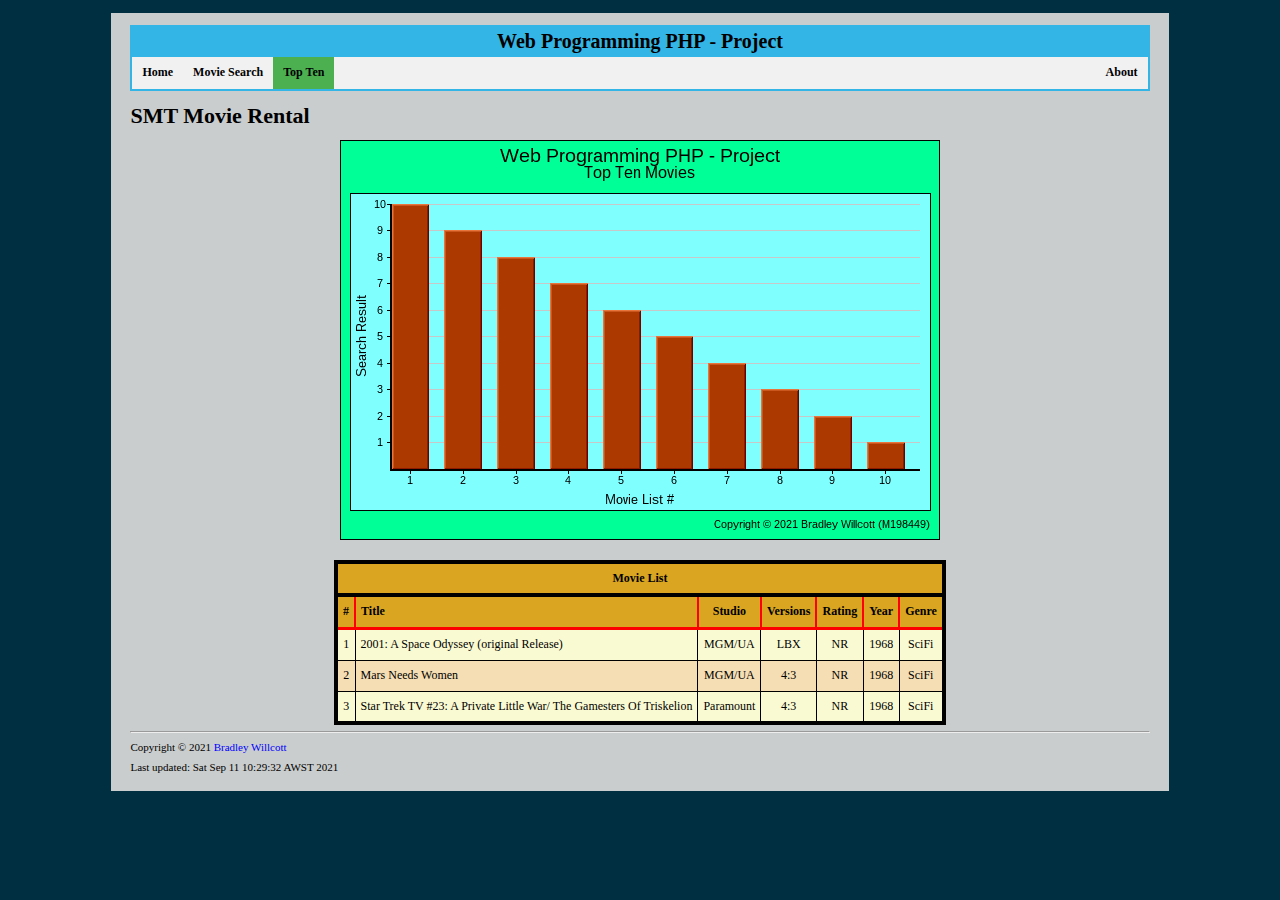
<file: www/TopTen.html>
<!DOCTYPE html>
<!--
Generated by 
version: 1.1.5
on Sat Sep 11 10:29:32 AWST 2021
-->
<html lang="en-us" id="top">
    <head>
        <title>Top Ten | SMT Movie Rental</title>
        <meta charset="UTF-8">
        <meta name="viewport" content="width=device-width, initial-scale=1.0">
        <base href="">
        <link rel="stylesheet" type="text/css" href="css/darkstyle.css">
        <link rel="stylesheet" type="text/css" href="css/navbar.css">
        <link rel="icon" type="image/png" href="etc/markdown16.png">
    </head>
    <body>
        <article>
            <header>
                <p>Web Programming PHP - Project</p>
                
<div id="navbar">
<ul>
<li><a href="index.html">Home</a></li>
<li><a href="Search.html">Movie Search</a></li>
<li class="active"><a href="#">Top Ten</a></li>
<li class="right"><a href="About.html">About</a>
<ul>
<li><a href="LICENSE.html">License</a></li></ul></li>
</ul>

</div>

            </header>
            <h1>SMT Movie Rental</h1>

<p class="centre">
<img src="etc/TopTenBarChart.png" alt=""></p>

<table class="centre">
  <caption>
Movie List
  </caption>
  <thead>
    <tr>
      <th style="text-align: center">
#
      </th>
      <th style="text-align: left">
Title
      </th>
      <th>
Studio
      </th>
      <th>
Versions
      </th>
      <th>
Rating
      </th>
      <th>
Year
      </th>
      <th>
Genre
      </th>
    </tr>
  </thead>
  <tbody>
    <tr>
      <td style="text-align: center">
1
      </td>
      <td style="text-align: left">
2001: A Space Odyssey (original Release)
      </td>
      <td>
MGM/UA
      </td>
      <td>
LBX
      </td>
      <td>
NR
      </td>
      <td>
1968
      </td>
      <td>
SciFi
      </td>
    </tr>
    <tr>
      <td class="alt" style="text-align: center">
2
      </td>
      <td class="alt" style="text-align: left">
Mars Needs Women
      </td>
      <td class="alt">
MGM/UA
      </td>
      <td class="alt">
4:3
      </td>
      <td class="alt">
NR
      </td>
      <td class="alt">
1968
      </td>
      <td class="alt">
SciFi
      </td>
    </tr>
    <tr>
      <td class="reset" style="text-align: center">
3
      </td>
      <td class="reset" style="text-align: left">
Star Trek TV #23: A Private Little War/ The Gamesters Of Triskelion
      </td>
      <td class="reset">
Paramount
      </td>
      <td class="reset">
4:3
      </td>
      <td class="reset">
NR
      </td>
      <td class="reset">
1968
      </td>
      <td class="reset">
SciFi
      </td>
    </tr>
  </tbody>
</table>


            <footer id="bottom">
                <hr>
                Copyright © 2021 <a href="mailto:bw.opensource@yahoo.com">Bradley Willcott</a><br>
                Last updated: Sat Sep 11 10:29:32 AWST 2021
            </footer>
        </article>
    </body>
</html>
</file>
<file: www/css/darkstyle.css>
/*
Copyright (C) 2020, 2021 Bradley Willcott

This program is free software: you can redistribute it and/or modify
it under the terms of the GNU General Public License as published by
the Free Software Foundation, either version 3 of the License, or
(at your option) any later version.

This program is distributed in the hope that it will be useful,
but WITHOUT ANY WARRANTY; without even the implied warranty of
MERCHANTABILITY or FITNESS FOR A PARTICULAR PURPOSE.  See the
GNU General Public License for more details.

You should have received a copy of the GNU General Public License
along with this program.  If not, see <http://www.gnu.org/licenses/>.
*/
/* 
    Created on : 1 Mar 2020, 2:28:15 AM
    Author     : Bradley Willcott
*/

article, footer {
    display: block;
}

article {
    color: black;
    background: #cacdcd;
    margin: 1em auto;
    padding: 1em 1.5em;
    max-width: 80em;
    font-family: PT Serif, Georgia;
    line-height: 155%;
    text-align: left;
    font-size: 98%;
}

div.blockquote {
    font-style: italic;
    border-left: thick solid;
    padding-top: 3px;
    padding-left: 20px;
    padding-bottom: 20px;
    margin: 1em;
}

div.blockquote a.cite {
    font-style: normal;
    color: inherit;
    padding: 4px;
    box-shadow: 2px 3px;
}

div.blockquote a.cite:hover {
    box-shadow: 1px 2px dodgerblue;
}

div.blockquote a.cite:active {
    box-shadow: 1px 2px lime;
}

body {
    background-color:#002f42;
    color:#353833;
    font-family: Arial, Helvetica, sans-serif;
    font-size:13px;
}

header {
    background-color: #33b5e5;
    display: block;
    font-size:18px;
    text-align: center;
    margin: 0;
    padding: 10px;
    font-weight: bold;
}

footer {
    font-size:11px;
}

h1 {
    font-size:22px;
}

h2 {
    font-size:20px;
}

h3 {
    font-size:18px;
}

h4 {
    font-size:16px;
}

h5 {
    font-size:14px;
}

h6 {
    font-size:13px;
}

hr.bold { 
    border-width: 3px;
}

hr.thick { 
    border-width: 2px;
}

ul {
    list-style-type:disc;
}

ul.checkbox {
    list-style-type: none;
    margin-left: 2.5em;
    padding-left: 0.0em;
}

ul.terms  {
    margin-left: 0;
    padding-left: 0;
}

ul.terms > li {
    list-style-type: none;
    list-style-position: inside;
    margin-top: 5px;
    font-weight: bold;
}

ul.terms > li > ul {
    margin-left: 0;
    padding-left: 0;
}

ul.terms > li > ul > li {
    list-style-type: none;
    list-style-position: inside;
    font-weight: normal;
}

ul.terms ul ul li {
    list-style: disc;
}

table {
    border: 4px solid black;
    border-collapse: collapse;
    font-size: 12px;
}

table.centre {
    margin-left: auto;
    margin-right: auto;
}

table.hidden {
    border: 0px;
}

table.hidden th {
    border: 0px;
    background-color: transparent; 
}

table.hidden td {
    border: 0px;
    background-color: transparent; 
}

table.hidden colgroup.border {
    border: 1px solid black;
}

caption {
    border-left: 4px solid black;
    border-top: 4px solid black;
    border-right: 4px solid black;
    padding: 5px;
    background-color: goldenrod;
    font-weight: bold;
}

th {
    border-left: 2px solid red;
    border-right: 2px solid red;
    border-bottom: 3px solid red;
    padding: 5px;
    text-align: center;
    background-color: goldenrod;
}

td {
    background-color: lightgoldenrodyellow;
    border: 1px solid black;
    padding: 5px;
}

td.alt {
    background-color: wheat;
}

td.reset {
}

td.total {
    background-color: pink;
    font-weight: bold;
    border: 2px solid red;
    padding: 5px;
}

pre {
    font-family: 'Courier New', monospace;
    font-size: 12px;
    background-color: darkkhaki;
    display:table;
    padding: 0px 20px;
    border: 1px solid slategray;
}

pre code {
    border: none;
    padding: 0px;
    margin: 0px;
    background-color: darkkhaki;
}

code {
    font-family: 'Courier New', monospace;
    background-color: #eff0f0;
    font-size: 12px;
    padding: 0px 2px;
    margin-top:4px;
    line-height: 1.0em;
    border: 1px solid slategray;
}

table code{
    background-color: #eff0f0;
}

a {
    color: blue;
    text-decoration: none;
}

a:hover {
    color: dodgerblue;
}

a:active {
    color: limegreen;
}

a.externalLink {
    background: url(../etc/external.png) right center no-repeat;
    background-size: auto 9px;
    padding: 10px;
    margin-right: 1px;
}

a.externalLink:hover {
    background-size: auto 12px;
    padding-top: 11px;
    padding-right: 11px;
    margin-right: 0;
}

a.externalLink:active {
    background-size: auto 9px;
    padding: 10px;
    margin-right: 1px;
}

a.newTab {
    background: url(../etc/newtab.png) right center no-repeat;
    background-size: auto 9px;
    padding: 10px;
    margin-right: 1px;
}

a.newTab:hover {
    background-size: auto 12px;
    padding-top: 11px;
    padding-right: 11px;
    margin-right: 0;
}

a.newTab:active {
    background-size: auto 9px;
    padding: 10px;
    margin-right: 1px;
}

a.next {
    background: url(../etc/16px-arrow-right.png) right center no-repeat;
    background-size: auto 12px;
    padding: 12px;    
    margin-right: 1px;
}

a.next:hover {
    background-size: auto 15px;
    padding-top: 13px;
    padding-right: 13px;
    margin-right: 0;
}

a.next:active {
    background-size: auto 12px;
    padding: 12px;
    margin-right: 1px;
}

a.previous {
    background: url(../etc/32px-Go-previous.png) right center no-repeat;
    background-size: auto 25px;
    margin-left: 5px;
    margin-right: 5px;
}

a.previous:hover {
    background-size: auto 28px;
    margin-left: 6px;
    margin-right: 4px;
}

a.previous:active {
    background-size: auto 25px;
    margin-left: 5px;
    margin-right: 5px;
}

a.upArrow {
    background: url(../etc/16px-arrow-up.png) right center no-repeat;
    background-size: auto 14px;
    padding: 10px;
    margin-right: 1px;
}

a.upArrow:hover {
    background-size: auto 17px;
    padding-top: 11px;
    padding-right: 11px;
    margin-right: 0;
}

a.upArrow:active {
    background-size: auto 14px;
    padding: 10px;
    margin-right: 1px;
}

sup {
    vertical-align: super;
    font-size: smaller;
    font-style: normal;
}

.centre{
    text-align: center;
}

.error {
    color: red;
}

.left {
    text-align: left;
}

.quote {
    font-style: italic;
}

.right {
    text-align: right;
}
</file>
<file: www/css/navbar.css>
/*
Copyright (C) 2021 Bradley Willcott

This program is free software: you can redistribute it and/or modify
it under the terms of the GNU General Public License as published by
the Free Software Foundation, either version 3 of the License, or
(at your option) any later version.

This program is distributed in the hope that it will be useful,
but WITHOUT ANY WARRANTY; without even the implied warranty of
MERCHANTABILITY or FITNESS FOR A PARTICULAR PURPOSE.  See the
GNU General Public License for more details.

You should have received a copy of the GNU General Public License
along with this program.  If not, see <http://www.gnu.org/licenses/>.
*/
/* 
    Created on : 15 Jan 2021, 11:36:41 am
    Author     : <a href="mailto:bw.opensource@yahoo.com">Bradley Willcott</a>
*/

#navbar ul {
    font-size:12px;
    list-style: none;
    margin: 0;
    padding: 0;
    background-color: #f1f1f1;
}

#navbar ul li {
    float: left;
    list-style: none;
    position: relative;
    margin: 0;
    padding: 0;
}

#navbar ul li.right {
    float: right;
}

/* main level link */
#navbar ul a {
    display: inline-block;
    color: black;
    text-align: center;
    padding: 6px 10px;
    margin: 0;
    text-decoration: none;
    white-space: nowrap;
}

#navbar ul li.active{
    background-color: #4CAF50;
}

#navbar ul li.subactive{
    background-color: lightgreen;
}

#navbar a.previous {
    display: block;
    height: 19px;
    width: 8px;
    margin-left: 3px;
    margin-right: 5px;
    
}

#navbar a.previous:hover {
    height: 18px;
    margin-left: 4px;
    margin-right: 4px;
    
}

#navbar a.previous:active {
    margin-left: 3px;
    margin-right: 5px;
    
}

/* main level link hover */
#navbar ul > li:not(.active) > a:not(.previous):hover {
    background-color: #555;
    color: white;
}

/* sub levels dropdown */
#navbar ul li:hover > ul {
    display: block;
}

/* level 2 list */
#navbar ul ul {
    display: none;
    position: absolute;
    margin: 0;
    padding: 0;
    background-color: #f9f9f9;
    box-shadow: 0px 8px 16px 0px rgba(0,0,0,0.2);
    z-index: 1;
}

#navbar ul ul a {
    display: block;
    text-align: left;
}

#navbar ul ul li {
    float: none;
}

/* level 3+ list */
#navbar ul ul li:hover > ul {
    display: block;
}

#navbar ul ul ul {
    left: 98%;
    top: 10%;
}

/* clearfix */
#navbar ul:after {
    content: ".";
    display: block;
    clear: both;
    visibility: hidden;
    line-height: 0;
    height: 0;
}

#navbar ul {
    display: block;
}

html[xmlns] #navbar ul {
    display: block;
}

* html #navbar ul {
    height: 1%;
}

@media screen and (max-width: 600px) {
    #navbar ul ul li.right, 
    #navbar ul ul li {float: none;}
}

header {
    padding: 2px;
}

header p {
    font-size:20px;
    margin: 0;
    padding: 5px;
    font-weight: bold;
}
</file>
